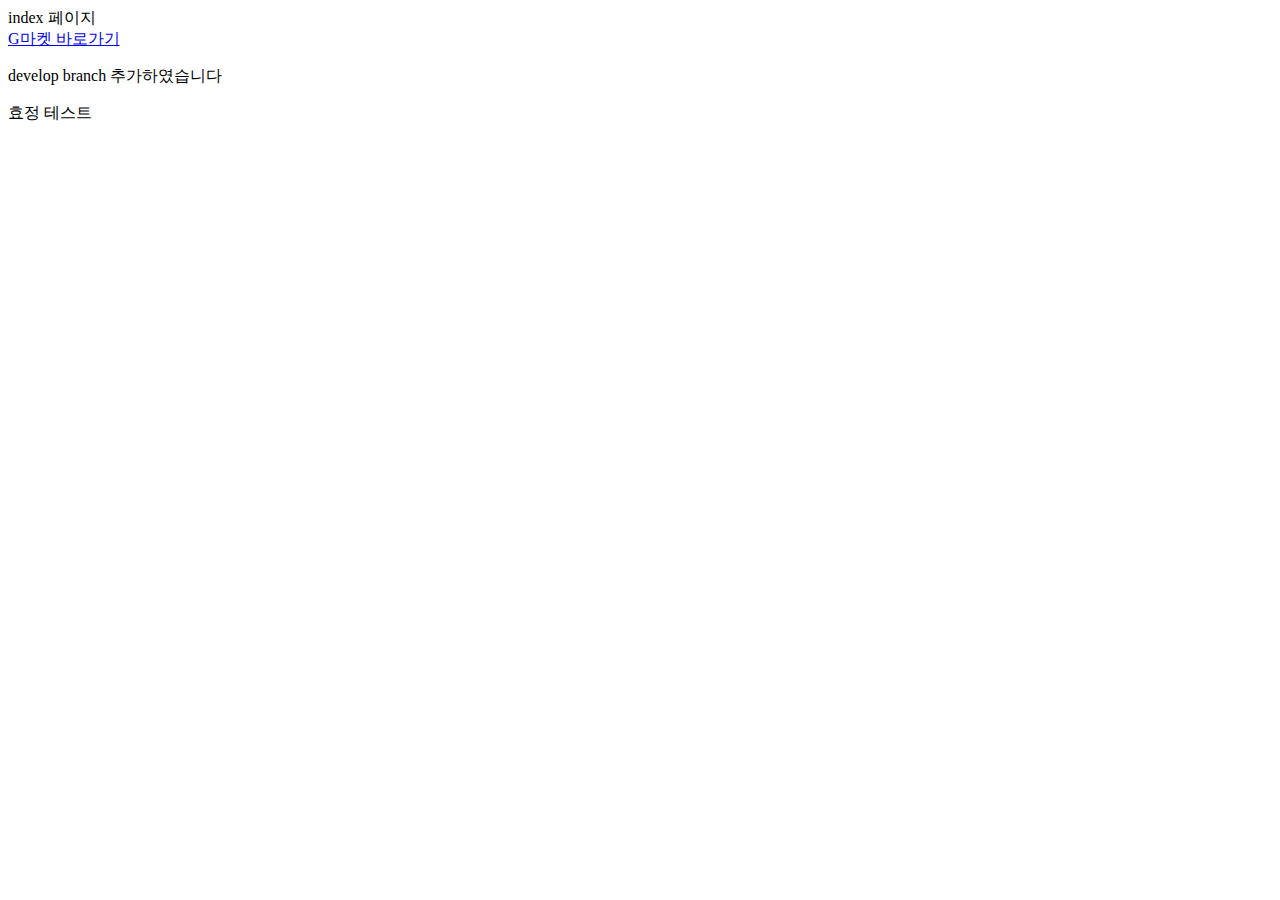
<file: src/main/resources/templates/index.html>
<!DOCTYPE html>
<html>
<head>
<meta charset="utf-8">
<title>Insert title here</title>
</head>
<body>
	
	index 페이지 <br />
	
	<a href="/thymeleaf/main">G마켓 바로가기</a>
	
	<p>develop branch 추가하였습니다</p>
	<p>효정 테스트</p>
	
</body>
</html>
</file>
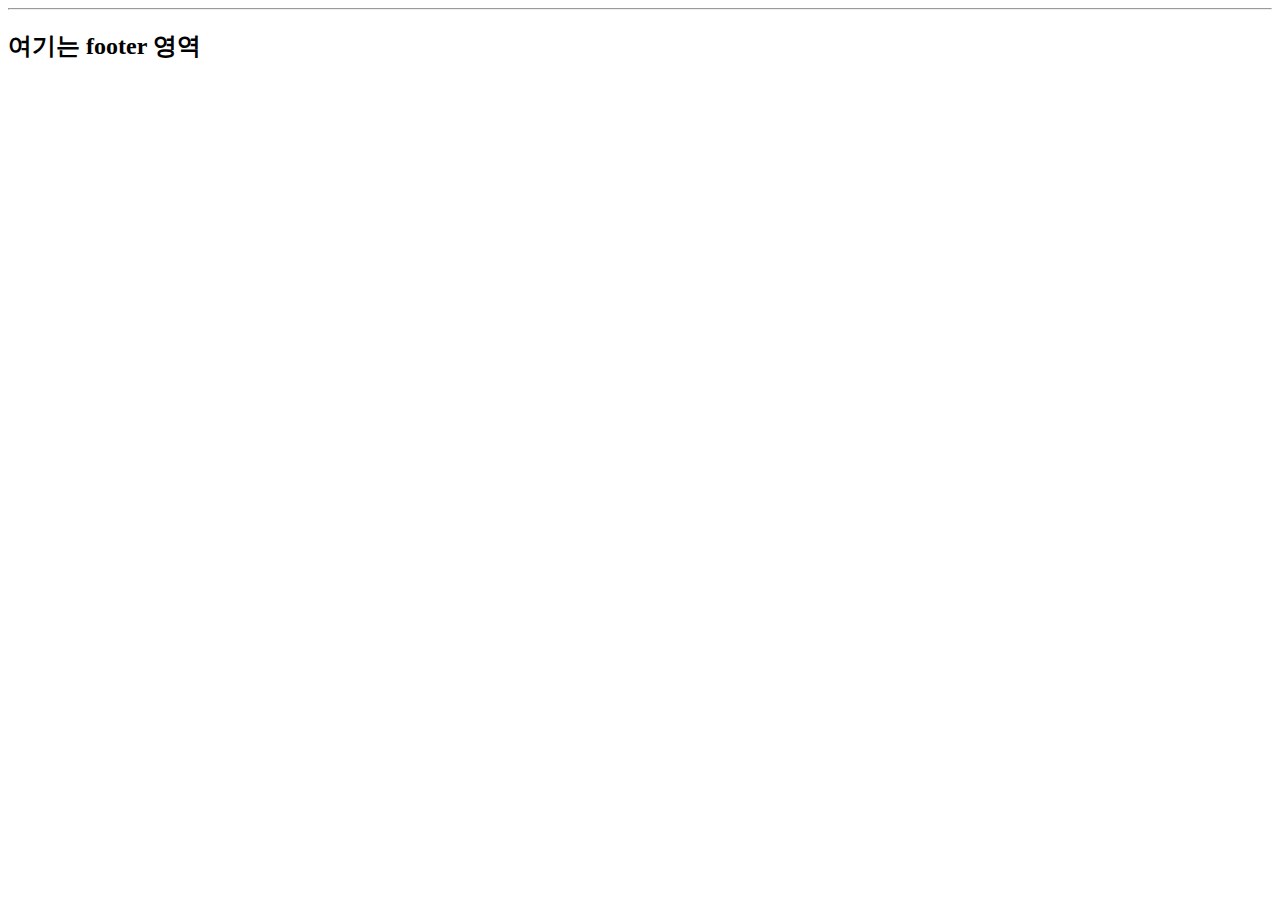
<file: src/main/resources/templates/fragments/footer.html>
<!DOCTYPE html>

<html lang="ko" xmlns:th="http://www.thymeleaf.org">

	<footer th:fragment="footer">
	<!-- footer에 공통으로 사용하겠음 header fragment 선언 : 모든 페이지마다 공통으로 계속 동일하게 들어갈 영역 -->
		
		<hr />
		
		<div>
			<h2>여기는 footer 영역</h2>
		</div>
		
	
	</footer>
	
	
<body>
	
	
	
</body>
</html>
</file>
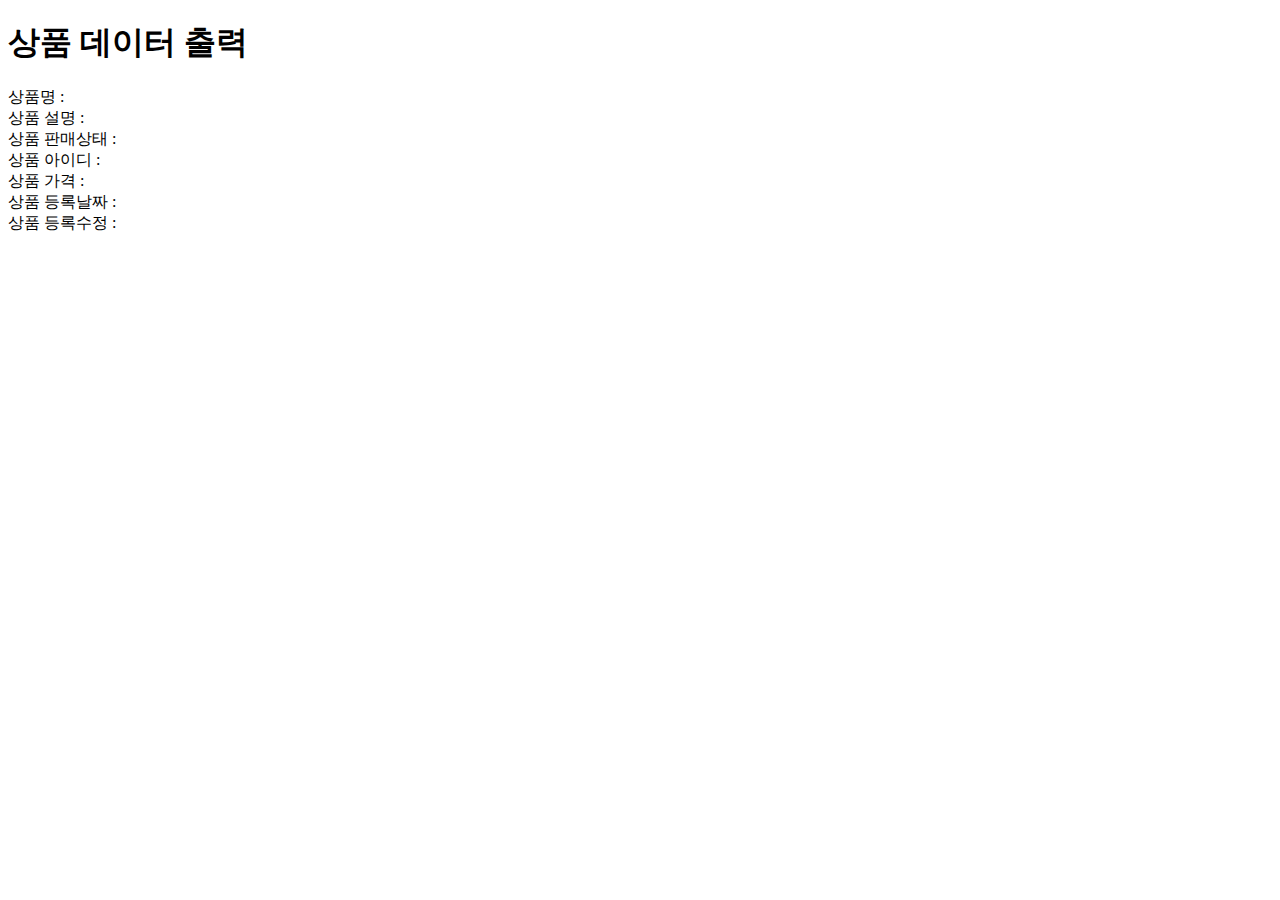
<file: src/main/resources/templates/thymeleaf/best.html>
<!DOCTYPE html>

<html lang="ko" xmlns:th="http://www.thymeleaf.org" xmlns:layout="http://www.ultraq.net.nz/thymeleaf/layout" layout:decorate="~{layouts/layout}">


<head>
<meta charset="UTF-8">
<title>best</title>
</head>
<body>

	<div layout:fragment="content" class="content content3">
	
		<h1>상품 데이터 출력</h1>
		
		상품명 : <span th:text="${itemDto.itemNm}"></span> <br />
		상품 설명 : <span th:text="${itemDto.itemDetail}"></span> <br />
		상품 판매상태 : <span th:text="${itemDto.sellStatCd}"></span> <br />
		상품 아이디 : <span th:text="${itemDto.id}"></span> <br />
		상품 가격 : <span th:text="${itemDto.price}"></span> <br />
		상품 등록날짜 : <span th:text="${itemDto.regTime}"></span> <br />
		상품 등록수정 : <span th:text="${itemDto.updateTime}"></span>
		
	</div>	

</body>
</html>
</file>
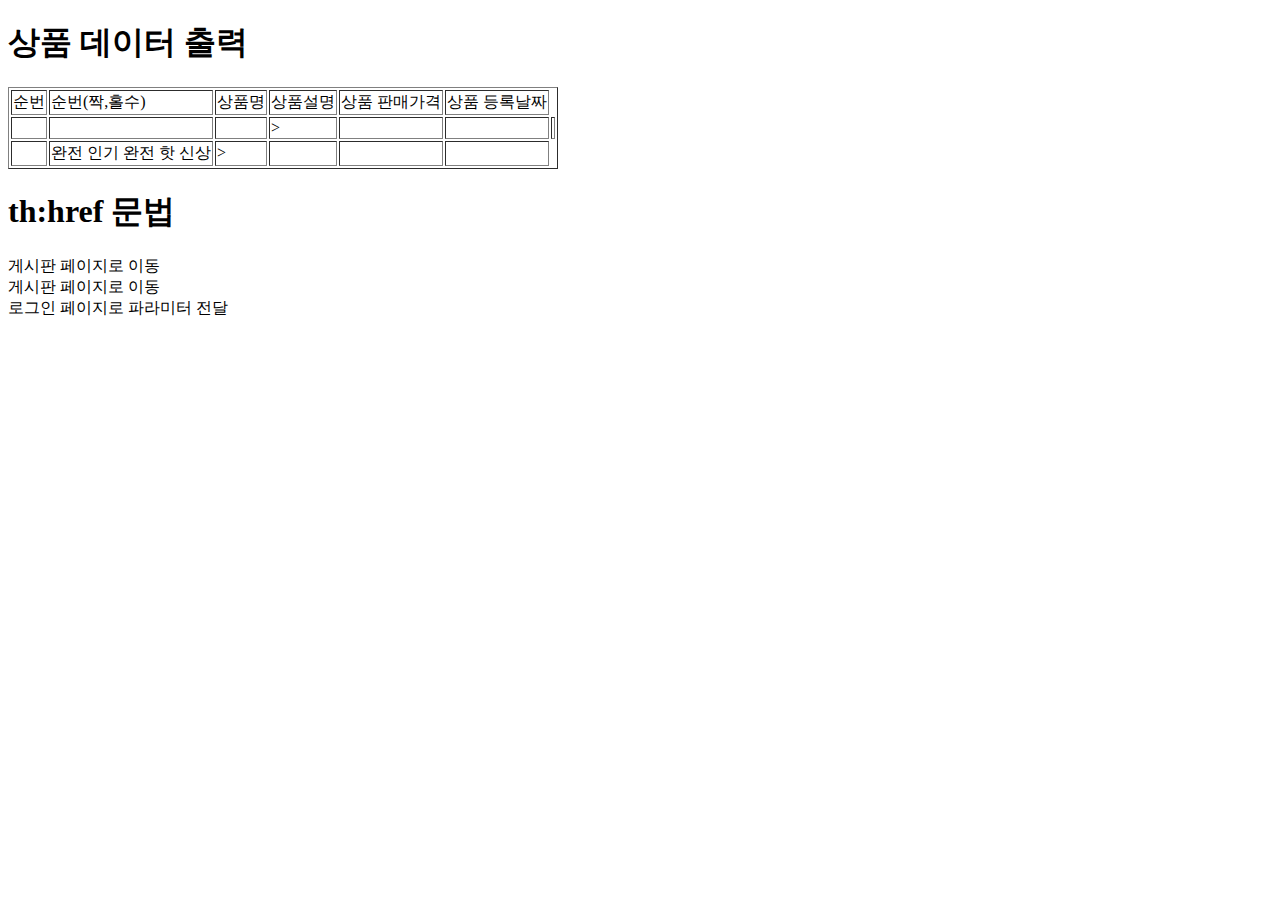
<file: src/main/resources/templates/thymeleaf/bestProducts.html>
<!DOCTYPE html>

<html lang="ko" xmlns:th="http://www.thymeleaf.org" xmlns:layout="http://www.ultraq.net.nz/thymeleaf/layout" layout:decorate="~{layouts/layout}">


<head>
<meta charset="UTF-8">
<title>Insert title here</title>
</head>
<body>

	<div layout:fragment="content" class="content content4">


		<h1>상품 데이터 출력</h1>
		
		<table border="1">
		
			<thead>
				<tr>
					<td>순번</td>
					<td>순번(짝,홀수)</td>
					<td>상품명</td>
					<td>상품설명</td>
					<td>상품 판매가격</td>
					<td>상품 등록날짜</td>
				</tr>
			</thead>
			
			<tbody>
			
			
				<!-- if 구문 -->
				<tr th:each="itemDto, status:${itemDtoList}">
					<td th:text="${status.index}+1"></td>
					<td th:if="${status.even}" th:text="|인기 제품|"></td>
					<td th:if="${status.odd}" th:text="'핫 신상제품'"></td>
					<td th:text="${itemDto.itemNm}">></td>
					<td th:text="${itemDto.itemDetail}"></td>
					<td th:text="${itemDto.price}"></td>
					<td th:text="${itemDto.regTime}"></td>
					
					<!-- th:tex0t 문법에서 공백있으면 에러 -> 외따옴표로 감싼다 or || 로 감싼다-->
				</tr>
				
			
				
				<!-- switch 구문 -->	
				<tr th:each="itemDto, status:${itemDtoList}">
					<td th:text="${status.index}+1"></td>
					<td th:switch="${status.even}">
						<span th:case=true>완전 인기</span>
						<span th:case=false>완전 핫 신상</span>		
					</td>
					<td th:text="${itemDto.itemNm}">></td>
					<td th:text="${itemDto.itemDetail}"></td>
					<td th:text="${itemDto.price}"></td>
					<td th:text="${itemDto.regTime}"></td>
					
					<!-- th:tex0t 문법에서 공백있으면 에러 -> 외따옴표로 감싼다 or || 로 감싼다-->
				</tr>				
				
				
			</tbody>
			
		</table>
		
		
		<h1>th:href 문법</h1>
		<a th:href="@{board}">게시판 페이지로 이동</a> <br />
		<a th:href="@{http://www.thymeleaf.org}">게시판 페이지로 이동</a> <br />
		<a th:href="@{login(param1='매개변수1',param2='매개변수2')}">로그인 페이지로 파라미터 전달</a> <br />

	
	
			
	</div>

</body>
</html>
</file>
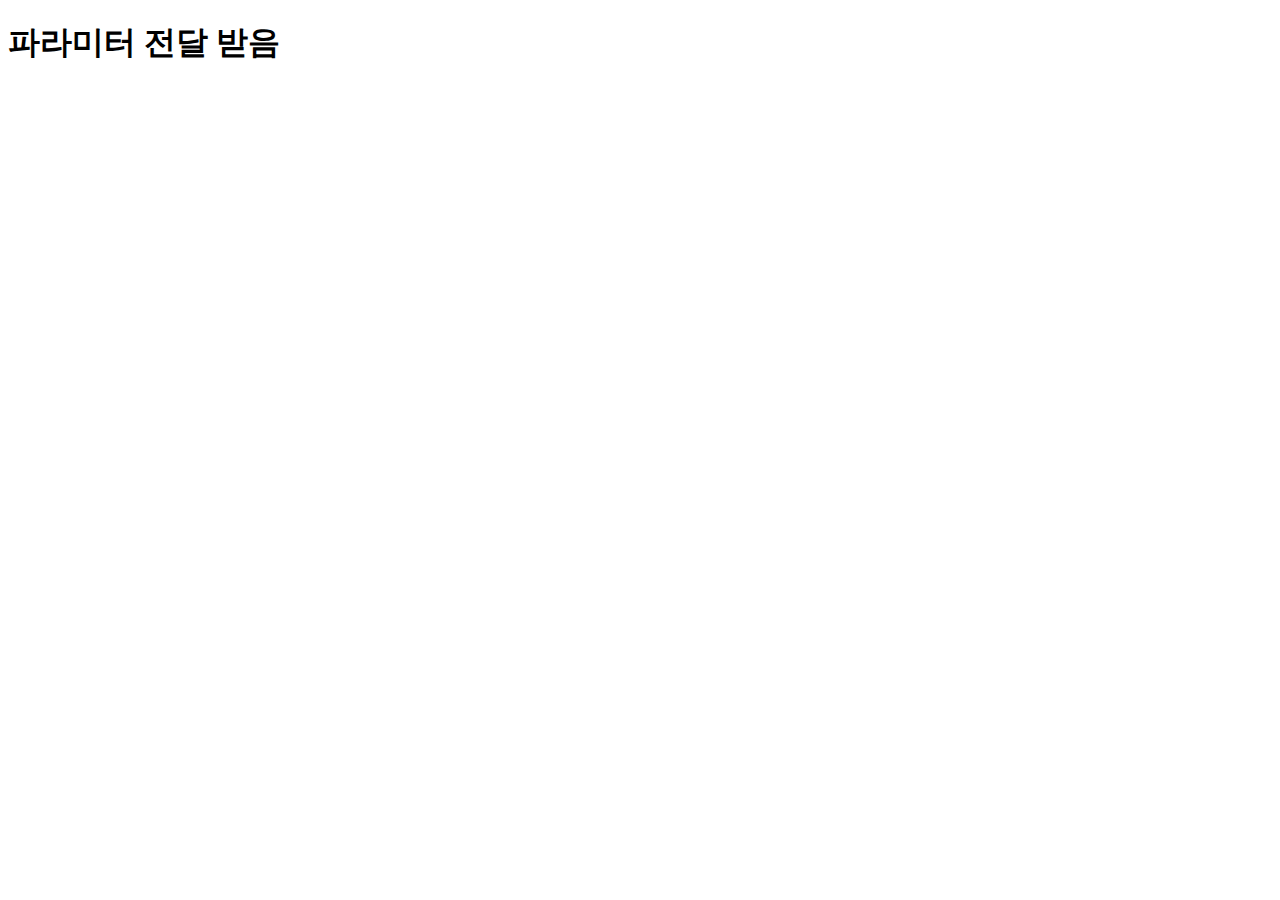
<file: src/main/resources/templates/thymeleaf/login.html>
<!DOCTYPE html>

<html lang="ko" xmlns:th="http://www.thymeleaf.org" xmlns:layout="http://www.ultraq.net.nz/thymeleaf/layout" layout:decorate="~{layouts/layout}">


<head>
<meta charset="UTF-8">
<title>Insert title here</title>
</head>
<body>

	<div layout:fragment="content" class="content content2">
		
		<h1>파라미터 전달 받음</h1>
		
		
		
		<div th:text="${param.param1}"></div>
		<div th:text="${param.param2}"></div>

		
		
		<!-- controller 활용 -->
		<div th:text="${param1}"></div>
		<div th:text="${param2}"></div>		
		
	</div>
	
	
</body>
</html>
</file>
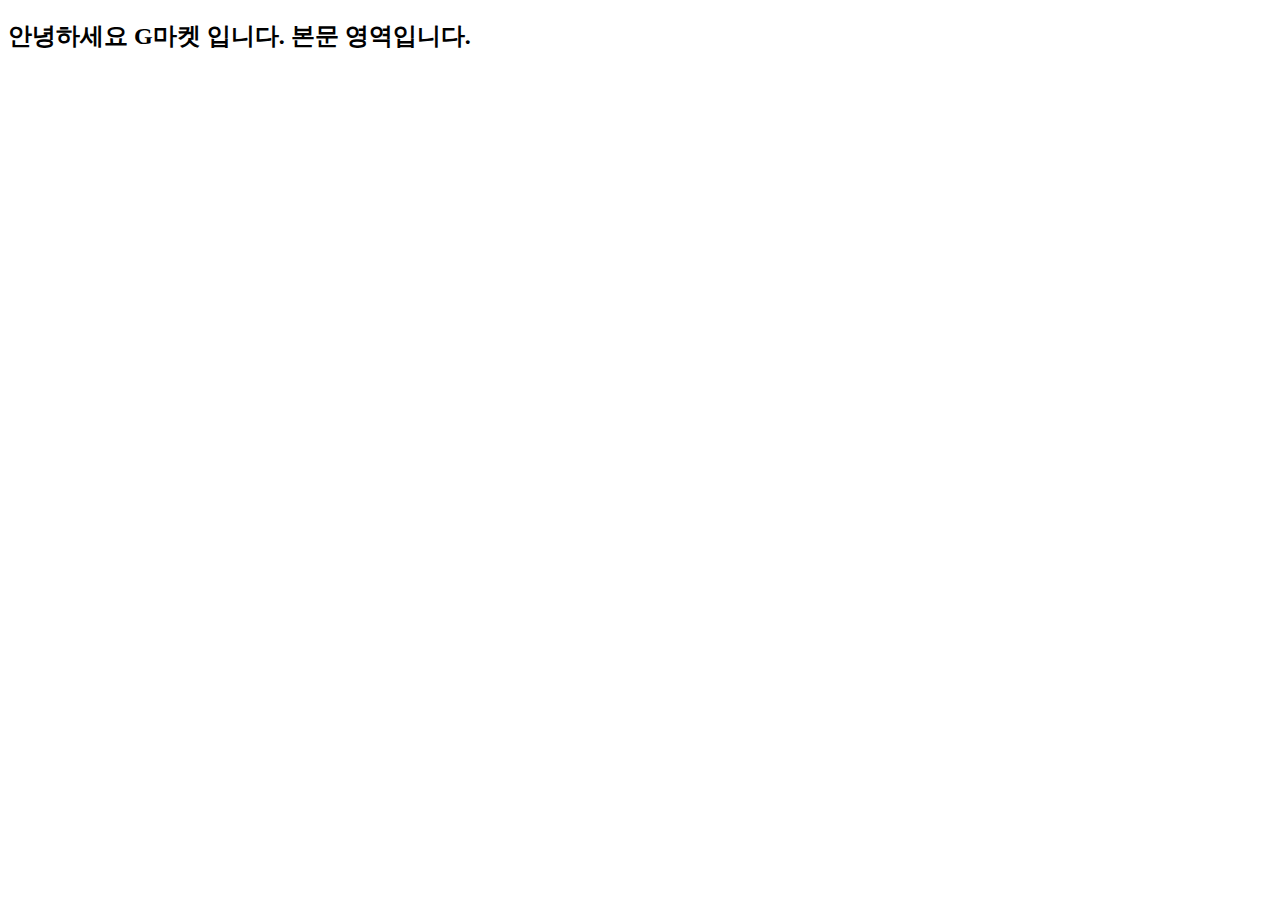
<file: src/main/resources/templates/thymeleaf/main.html>
<!DOCTYPE html>

<html lang="ko" xmlns:th="http://www.thymeleaf.org" xmlns:layout="http://www.ultraq.net.nz/thymeleaf/layout" layout:decorate="~{layouts/layout}">


<head>
<meta charset="UTF-8">
<title>Insert title here</title>
</head>

<body>
	
	<div layout:fragment="content" class="content content1">
		<h2>안녕하세요 G마켓 입니다. 본문 영역입니다.</h2>
	</div>
	
</body>

</html>
</file>
